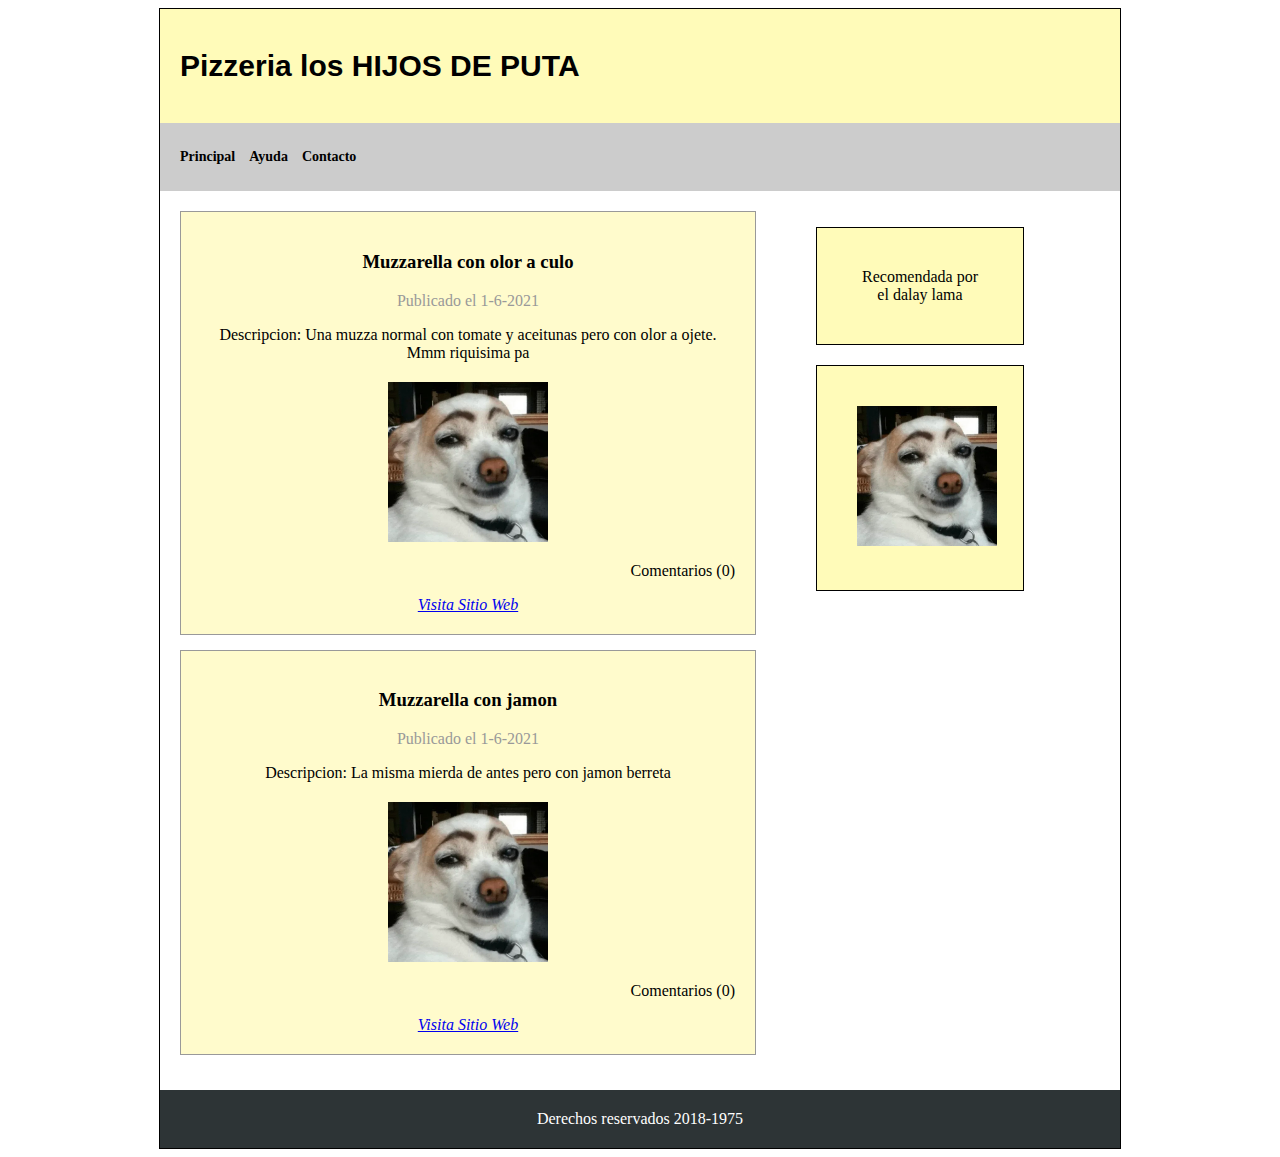
<file: HTML y CSS/index.html>
<!DOCTYPE html>
<html lang="es">

    <head>
        <title>Pizzeria los hijos de puta</title>
        <link rel="stylesheet" href="estilos.css">
    </head>

    <body>

        <div class="agrupar">
            <header class="header">
                <h1>Pizzeria los HIJOS DE PUTA</h1>
            </header>
    
            <nav class="menu">
                <ul>
                    <li>Principal</li>
                    <li>Ayuda</li>
                    <li>Contacto</li>
                </ul>
            </nav>
    
            <section class="section">
                <article>
                    <h3>Muzzarella con olor a culo</h3>
                    <time datatime="1-6-2021">Publicado el 1-6-2021</time>
                    <p>Descripcion: Una muzza normal con tomate y aceitunas pero con olor a ojete. Mmm riquisima pa</p>
                    <img src="Imagenes/Reloco.webp"/>
                    <footer>
                        <p>Comentarios (0)</p>
                    </footer>
                    <address>
                        <a href="http://google.com">Visita Sitio Web</a>
                    </address>
                </article>

                <article>
                    <h3>Muzzarella con jamon</h3>
                    <time datatime="1-6-2021">Publicado el 1-6-2021</time>
                    <p>Descripcion: La misma mierda de antes pero con jamon berreta</p>
                    <img src="Imagenes/Reloco.webp"/>
                    <footer>
                        <p>Comentarios (0)</p>
                    </footer>
                    <address>
                        <a href="http://google.com">Visita Sitio Web</a>
                    </address>
                </article>
            </section>
    
            <aside class="aside">
                <blockquote>
                    Recomendada por el dalay lama
                </blockquote>
                <blockquote>
                    <img src="Imagenes/Reloco.webp"/>
                </blockquote>
            </aside>
    
            <footer class="pie">Derechos reservados 2018-1975</footer>
        </div>
    </body>
</html>
</file>
<file: HTML y CSS/estilos.css>
* {
    border: 0px;
    padding: 0px;
}

h1 {
    font-size: 30px;
    font-family: sans-serif;
    font-weight: bold;
}

h2 {
    font: bold 18px sans-serif;
}

header, section, footer, aside, nav, article {
    display: block;
}

body {
    text-align: center;
}

.agrupar {
    width: 960px;
    border: 1px solid black;
    margin: auto;
}

.header {
    background: #fffbb9;
    border: 1 px solid #999999;
    padding: 20px;
    text-align: left;
}

.menu {
    background: #ccc;
    padding: 5px 15px;
    text-align: left;
}

.menu li {
    list-style: none;
    padding: 5px;
    font: bold 14px verdana;
    display: inline-block;
}

.section {
    margin: 20px;
    width: 60%;
    float: left;
}

article {
    background: #fffbcc;
    border: 1px solid #999;
    padding: 20px;
    margin-bottom: 15px;
}

time {
    color: #999;
}

article footer {
    text-align: right;
    margin-top: 20px;
}

.aside {
    width: 30%;
    float: left;
    margin: 20px 0px;
}

.aside blockquote{
    border: 1px solid black;
    padding: 40px;
    background: #fffbb9;
    margin-bottom: 20px;
}

.pie {
    clear: both;
    padding: 20px;
    background: #2d3436;
    color: white
}

.section img {
    width: 160px;
    display: block;
    margin: 20px auto;
}

.aside img{
    width: 140px;
}
</file>
